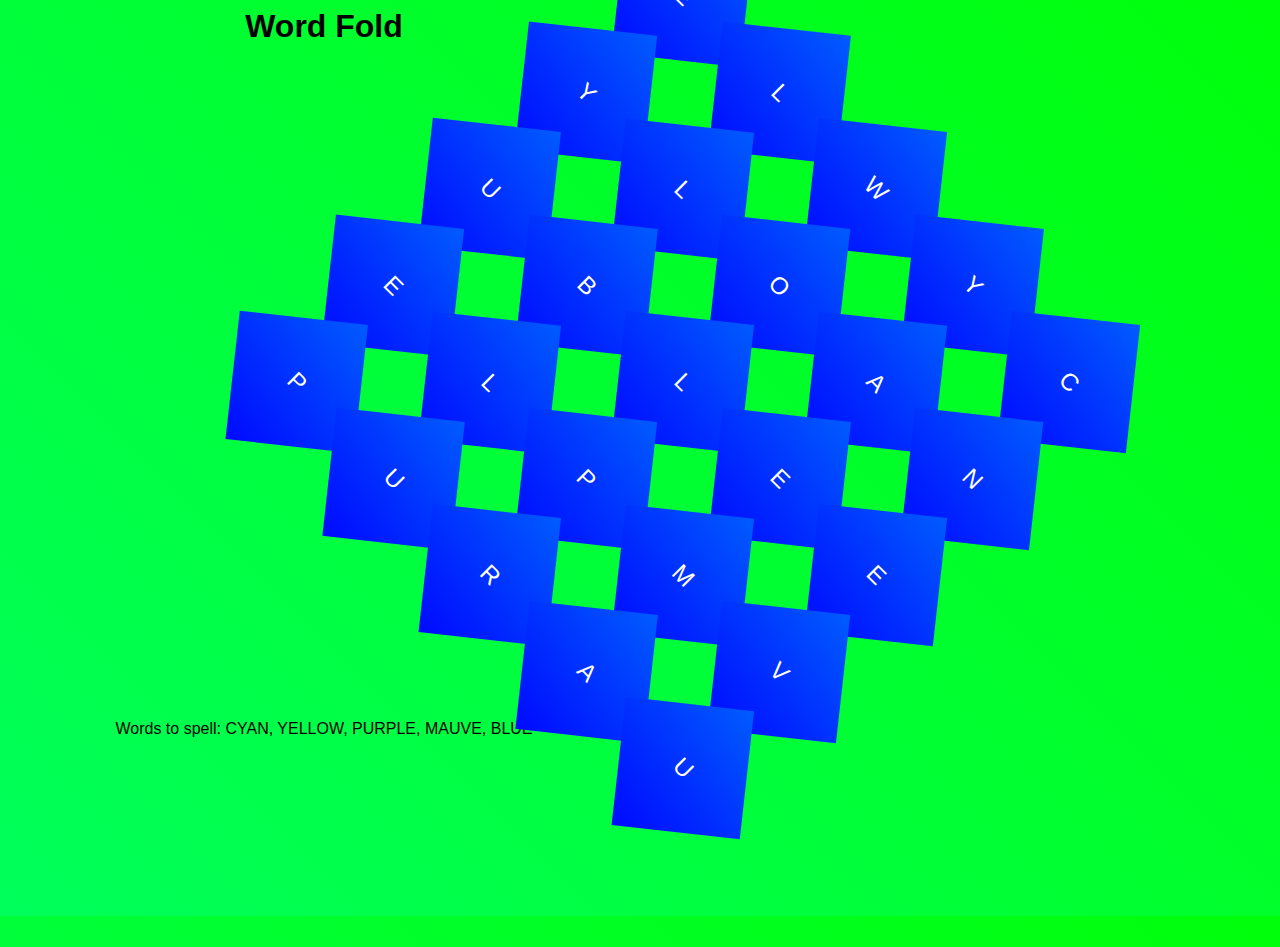
<file: word_fold/game.html>
<!DOCTYPE html>
<html lang="en">

<head>
  <meta http-equiv="content-type" content="text/html; charset=utf-8">
  <title>Word Fold</title>
  <link href="game.css" rel="stylesheet">
  <script src="game.js" defer></script>
</head>

<body>
  <div class="header">
    <h1 class="no-margin">Word Fold</h1>
  </div>
  <div id="cell-holder" class="cell-holder">
    <div class="cell" onclick="on_click(0,0)"><div class="cell-inner"></div></div>
    <div class="cell" onclick="on_click(1,0)"><div class="cell-inner"></div></div>
    <div class="cell" onclick="on_click(2,0)"><div class="cell-inner"></div></div>
    <div class="cell" onclick="on_click(3,0)"><div class="cell-inner"></div></div>
    <div class="cell" onclick="on_click(4,0)"><div class="cell-inner"></div></div>
    <div class="cell" onclick="on_click(0,1)"><div class="cell-inner"></div></div>
    <div class="cell" onclick="on_click(1,1)"><div class="cell-inner"></div></div>
    <div class="cell" onclick="on_click(2,1)"><div class="cell-inner"></div></div>
    <div class="cell" onclick="on_click(3,1)"><div class="cell-inner"></div></div>
    <div class="cell" onclick="on_click(4,1)"><div class="cell-inner"></div></div>
    <div class="cell" onclick="on_click(0,2)"><div class="cell-inner"></div></div>
    <div class="cell" onclick="on_click(1,2)"><div class="cell-inner"></div></div>
    <div class="cell" onclick="on_click(2,2)"><div class="cell-inner"></div></div>
    <div class="cell" onclick="on_click(3,2)"><div class="cell-inner"></div></div>
    <div class="cell" onclick="on_click(4,2)"><div class="cell-inner"></div></div>
    <div class="cell" onclick="on_click(0,3)"><div class="cell-inner"></div></div>
    <div class="cell" onclick="on_click(1,3)"><div class="cell-inner"></div></div>
    <div class="cell" onclick="on_click(2,3)"><div class="cell-inner"></div></div>
    <div class="cell" onclick="on_click(3,3)"><div class="cell-inner"></div></div>
    <div class="cell" onclick="on_click(4,3)"><div class="cell-inner"></div></div>
    <div class="cell" onclick="on_click(0,4)"><div class="cell-inner"></div></div>
    <div class="cell" onclick="on_click(1,4)"><div class="cell-inner"></div></div>
    <div class="cell" onclick="on_click(2,4)"><div class="cell-inner"></div></div>
    <div class="cell" onclick="on_click(3,4)"><div class="cell-inner"></div></div>
    <div class="cell" onclick="on_click(4,4)"><div class="cell-inner"></div></div>
  </div>
  <div class="header" id="words"><div class="cell-inner"></div></div>
</body>

</html>
</file>
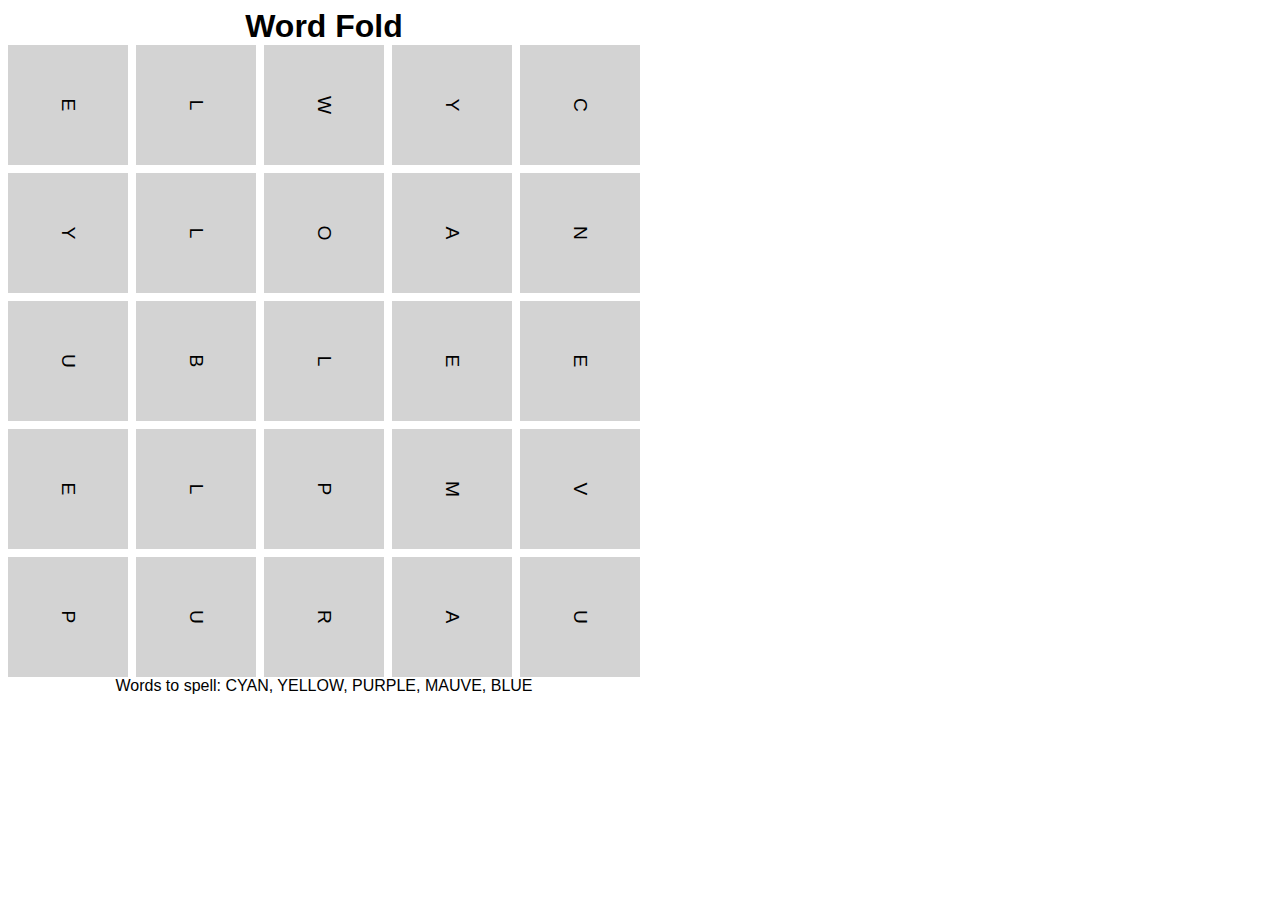
<file: word_fold_old/game.html>
<!DOCTYPE html>
<html lang="en">

<head>
  <meta http-equiv="content-type" content="text/html; charset=utf-8">
  <title>Word Fold</title>
  <link href="game.css" rel="stylesheet">
  <script src="game.js" defer></script>
</head>

<body>
  <div class="header">
    <h1 class="no-margin">Word Fold</h1>
  </div>
  <div id="cell-holder" class="cell-holder">
    <div class="cell" onclick="on_click(0,0)"></div>
    <div class="cell" onclick="on_click(1,0)"></div>
    <div class="cell" onclick="on_click(2,0)"></div>
    <div class="cell" onclick="on_click(3,0)"></div>
    <div class="cell" onclick="on_click(4,0)"></div>
    <div class="cell" onclick="on_click(0,1)"></div>
    <div class="cell" onclick="on_click(1,1)"></div>
    <div class="cell" onclick="on_click(2,1)"></div>
    <div class="cell" onclick="on_click(3,1)"></div>
    <div class="cell" onclick="on_click(4,1)"></div>
    <div class="cell" onclick="on_click(0,2)"></div>
    <div class="cell" onclick="on_click(1,2)"></div>
    <div class="cell" onclick="on_click(2,2)"></div>
    <div class="cell" onclick="on_click(3,2)"></div>
    <div class="cell" onclick="on_click(4,2)"></div>
    <div class="cell" onclick="on_click(0,3)"></div>
    <div class="cell" onclick="on_click(1,3)"></div>
    <div class="cell" onclick="on_click(2,3)"></div>
    <div class="cell" onclick="on_click(3,3)"></div>
    <div class="cell" onclick="on_click(4,3)"></div>
    <div class="cell" onclick="on_click(0,4)"></div>
    <div class="cell" onclick="on_click(1,4)"></div>
    <div class="cell" onclick="on_click(2,4)"></div>
    <div class="cell" onclick="on_click(3,4)"></div>
    <div class="cell" onclick="on_click(4,4)"></div>
  </div>
  <div class="header" id="words"></div>
</body>

</html>
</file>
<file: word_fold/game.css>
body {
    font-family: Arial, Helvetica, sans-serif;
    /* font-weight: 900; */
    /* opacity: 0.999; */
    background: linear-gradient(var(--angle),
            hsl(calc(pi*var(--angle)), 100%, 50%),
            hsl(calc(e*var(--angle)), 100%, 50%));
    min-height: 100vh
}

.header {
    display: flex;
    justify-content: center;
    align-items: center;
    width: 50%;
}

.cell-holder {
    display: grid;
    grid-template-columns: repeat(5, 1fr);
    grid-template-rows: repeat(5, 1fr);
    height: 75vh;
    aspect-ratio: 1/1;
    gap: 8px;
    transform: translateX(calc(calc(sin(var(--angle) * 4) + 1)*50%)) rotate(calc(1 * var(--angle)));
    color: white;
}

.cell-inner {
    display: flex;
    justify-content: center;
    align-items: center;
    /* background-image: url('passion.webp'); */
    align-items: center;
    font-size: larger;
    overflow-wrap: anywhere;
    background-size: contain;
    background-clip: text;
    color: transparent;
    transform: rotate(calc(-1 * pi * var(--angle)));
    position: absolute;
    font-size: x-large;
    z-index: 10;
    color: white;
    width: 100%;
    height: 100%;

}

.cell-inner.selected {
    color: lightgoldenrodyellow;
    border: 4px solid yellow;
}

.no-margin {
    margin: 0 0;
}

.cell {
    /* background-image: url('passion.jpg'); */
    /* background-size: cover; */
    overflow-wrap: anywhere;
    display: flex;
    justify-content: center;
    align-items: center;
    /* clip-path: polygon(0 100%, 100% 100%, 50% 0%); */
    transform: rotate(calc(1 * pi * var(--angle)));
    background: linear-gradient(var(--angle),
            hsl(calc(-1*pi*var(--angle)), 100%, 50%),
            hsl(calc(-1*e*var(--angle)), 100%, 50%));
}
</file>
<file: word_fold_old/game.css>
body {
    font-family: Arial, Helvetica, sans-serif;
}

.header {
    display: flex;
    justify-content: center;
    align-items: center;
    width: 50%;
}

.cell-holder {
    display: grid;
    grid-template-columns: repeat(5, 1fr);
    grid-template-rows: repeat(5, 1fr);
    width: 50%;
    aspect-ratio: 1/1;
    gap: 8px;
}

.cell {
    display: flex;
    justify-content: center;
    align-items: center;
    background-color: lightgray;
    font-size: larger;
    overflow-wrap: anywhere;
    transform: rotate(90deg);
}

.cell.selected {
    border: yellow solid 8px;
}

.no-margin {
    margin: 0 0;
}
</file>
